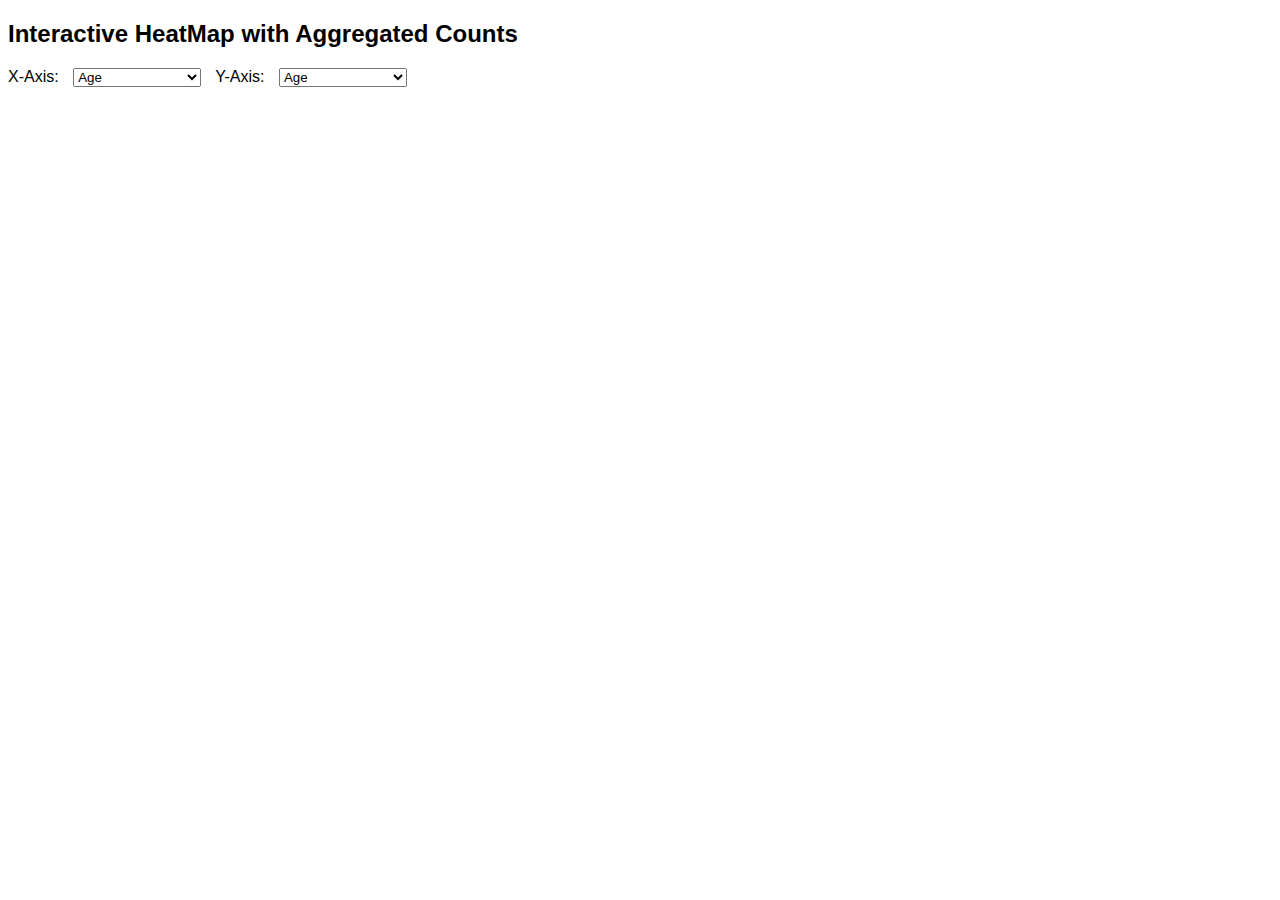
<file: heatmap.html>
<!DOCTYPE html>
<html>
  <head>
    <meta charset="utf-8">
    <!-- Load D3 library version 4 -->
    <script src="https://d3js.org/d3.v4.min.js"></script>
    <title>Interactive HeatMap with Aggregated Counts</title>
    <style>
      body { font-family: sans-serif; }
      #controls { margin-bottom: 20px; }
      select { margin: 0 10px; }
      .axis text { font-size: 12px; }
    </style>
  </head>
  <body>
    <h2>Interactive HeatMap with Aggregated Counts</h2>
    
    <!-- Dropdowns for selecting axis dimensions -->
    <div id="controls">
      X-Axis:
      <select id="x-axis-select">
        <option value="cage2">Age</option>
        <option value="q11">Income</option>
        <option value="health">Health Conditions</option>
      </select>
      Y-Axis:
      <select id="y-axis-select">
        <option value="cage2">Age</option>
        <option value="q11">Income</option>
        <option value="health">Health Conditions</option>
      </select>
    </div>
    
    <!-- Div where the heatmap is drawn -->
    <div id="my_dataviz"></div>
    
    <script>
      // Set dimensions and margins.
      var margin = {top: 30, right: 30, bottom: 80, left: 80},
          width = 450 - margin.left - margin.right,
          height = 450 - margin.top - margin.bottom;
  
      // Append SVG.
      var svg = d3.select("#my_dataviz")
        .append("svg")
          .attr("width", width + margin.left + margin.right)
          .attr("height", height + margin.top + margin.bottom)
        .append("g")
          .attr("transform", "translate(" + margin.left + "," + margin.top + ")");
  
      // Global variable for loaded data.
      var dataGlobal;
  
      // Health condition fields and their labels.
      var healthFields = ["q3_01", "q3_02", "q3_03", "q3_04", "q3_05", "q3_06", "q3_07", "q3_08", "q3_09", "q3_10", "q3_11", "q3_12"];
      var healthLabels = {
        "q3_01": "Hearing problems",
        "q3_02": "Vision problems",
        "q3_03": "Mobility limitations",
        "q3_04": "Dexterity issues",
        "q3_05": "Breathing difficulties",
        "q3_06": "Mental ability issues",
        "q3_07": "Social behavior conditions",
        "q3_08": "Mental health conditions",
        "q3_09": "Other illnesses",
        "q3_10": "No impairments",
        "q3_11": "Prefer not to say",
        "q3_12": "Don't know"
      };
      
      // Age order (as stored in your CSV).
      var ageOrder = ["16-24", "25-34", "35-44", "45-54", "55-64", "65+"];
      
      // Income mapping and order.
      var incomeMapping = {
        "Up to �199 per week / Up to �10,399 per year": "£0-£10,399",
        "�200 to �299 per week / �10,400 to �15,599 per year": "£10,400-£15,599",
        "�300 to �499 per week / �15,600 to �25,999 per year": "£15,600-£25,999",
        "�500 to v699 per week / �26,000 to �36,399 per year": "£26,000-£36,399",
        "�700 to �999 per week / �36,400 to �51,999 per year": "£36,400-£51,999",
        "�1,000 and above per week / �52,000 and above per year": "£52,000+",
        "Don't know": "Don't know",
        "Prefer not to say": "Prefer not to say"
      };
      
      var incomeOrder = [
        "£0-£10,399",
        "£10,400-£15,599",
        "£15,600-£25,999",
        "£26,000-£36,399",
        "£36,400-£51,999",
        "£52,000+",
        "Don't know",
        "Prefer not to say"
      ];
  
      // Utility function to get category values.
      // For health: only return the mapped label if the value is "Yes" (case-insensitive).
      // For income: return the mapped income label.
      // Otherwise: return the raw value.
      function getCategories(d, axis) {
        if (axis === "health") {
          var cats = [];
          healthFields.forEach(function(field) {
            if (d[field] && d[field].toLowerCase() === "yes") {
              cats.push(healthLabels[field] || field);
            }
          });
          return cats;
        } else if (axis === "q11") {
          return [ incomeMapping[d[axis]] || d[axis] ];
        } else {
          return [ d[axis] ];
        }
      }
  
      // Update heatmap: aggregate data and build full cross-product.
      function updateHeatmap() {
        var xAttr = document.getElementById("x-axis-select").value;
        var yAttr = document.getElementById("y-axis-select").value;
  
        // Aggregate data.
        var aggregated = {};
        dataGlobal.forEach(function(d) {
          var xCats = getCategories(d, xAttr);
          var yCats = getCategories(d, yAttr);
          xCats.forEach(function(xCat) {
            yCats.forEach(function(yCat) {
              var key = xCat + "_" + yCat;
              if (!aggregated[key]) {
                aggregated[key] = { xCat: xCat, yCat: yCat, count: 0 };
              }
              aggregated[key].count += 1;
            });
          });
        });
  
        // Determine domain for each axis.
        var xDomain;
        if(xAttr === "cage2") {
          xDomain = ageOrder;
        } else if(xAttr === "q11") {
          xDomain = incomeOrder;
        } else if(xAttr === "health") {
          // Force domain in the order of healthFields using mapped labels.
          xDomain = healthFields.map(function(f) { return healthLabels[f] || f; });
        } else {
          xDomain = Array.from(new Set(dataGlobal.map(function(d) { return getCategories(d, xAttr)[0]; })));
        }
  
        var yDomain;
        if(yAttr === "cage2") {
          yDomain = ageOrder;
        } else if(yAttr === "q11") {
          yDomain = incomeOrder;
        } else if(yAttr === "health") {
          yDomain = healthFields.map(function(f) { return healthLabels[f] || f; });
        } else {
          yDomain = Array.from(new Set(dataGlobal.map(function(d) { return getCategories(d, yAttr)[0]; })));
        }
  
        // Build full cross-product so every combination is represented.
        var fullData = [];
        xDomain.forEach(function(xVal) {
          yDomain.forEach(function(yVal) {
            var key = xVal + "_" + yVal;
            if (aggregated[key]) {
              fullData.push(aggregated[key]);
            } else {
              fullData.push({ xCat: xVal, yCat: yVal, count: 0 });
            }
          });
        });
  
        // Clear previous SVG content.
        svg.selectAll("*").remove();
  
        // Create scales.
        var xScale = d3.scaleBand()
          .range([0, width])
          .domain(xDomain)
          .padding(0.01);
  
        var yScale = d3.scaleBand()
          .range([height, 0])
          .domain(yDomain)
          .padding(0.01);
  
        // Append axes.
        svg.append("g")
          .attr("transform", "translate(0," + height + ")")
          .call(d3.axisBottom(xScale).tickSize(0))
          .selectAll("text")
            .style("text-anchor", "end")
            .attr("dx", "-.8em")
            .attr("dy", ".15em")
            .attr("transform", "rotate(-45)");
  
        svg.append("g")
          .call(d3.axisLeft(yScale).tickSize(0));
  
        // Create color scale.
        var maxCount = d3.max(fullData, function(d) { return d.count; });
        var myColor = d3.scaleLinear()
          .range(["white", "#69b3a2"])
          .domain([0, maxCount]);
  
        // Draw heatmap rectangles.
        svg.selectAll()
          .data(fullData, function(d) { return d.xCat + ":" + d.yCat; })
          .enter()
          .append("rect")
            .attr("x", function(d) { return xScale(d.xCat); })
            .attr("y", function(d) { return yScale(d.yCat); })
            .attr("width", xScale.bandwidth())
            .attr("height", yScale.bandwidth())
            .style("fill", function(d) { return myColor(d.count); })
          .append("title")
            .text(function(d) { return d.count; });
      }
  
      // Load CSV data.
      let datapath = "data/digital-exclusion-data.csv";
      d3.csv(datapath, function(data) {
        dataGlobal = data;
        updateHeatmap();
      });
  
      // Update heatmap on axis selection change.
      document.getElementById("x-axis-select").addEventListener("change", updateHeatmap);
      document.getElementById("y-axis-select").addEventListener("change", updateHeatmap);
    </script>
  </body>
</html>
</file>
